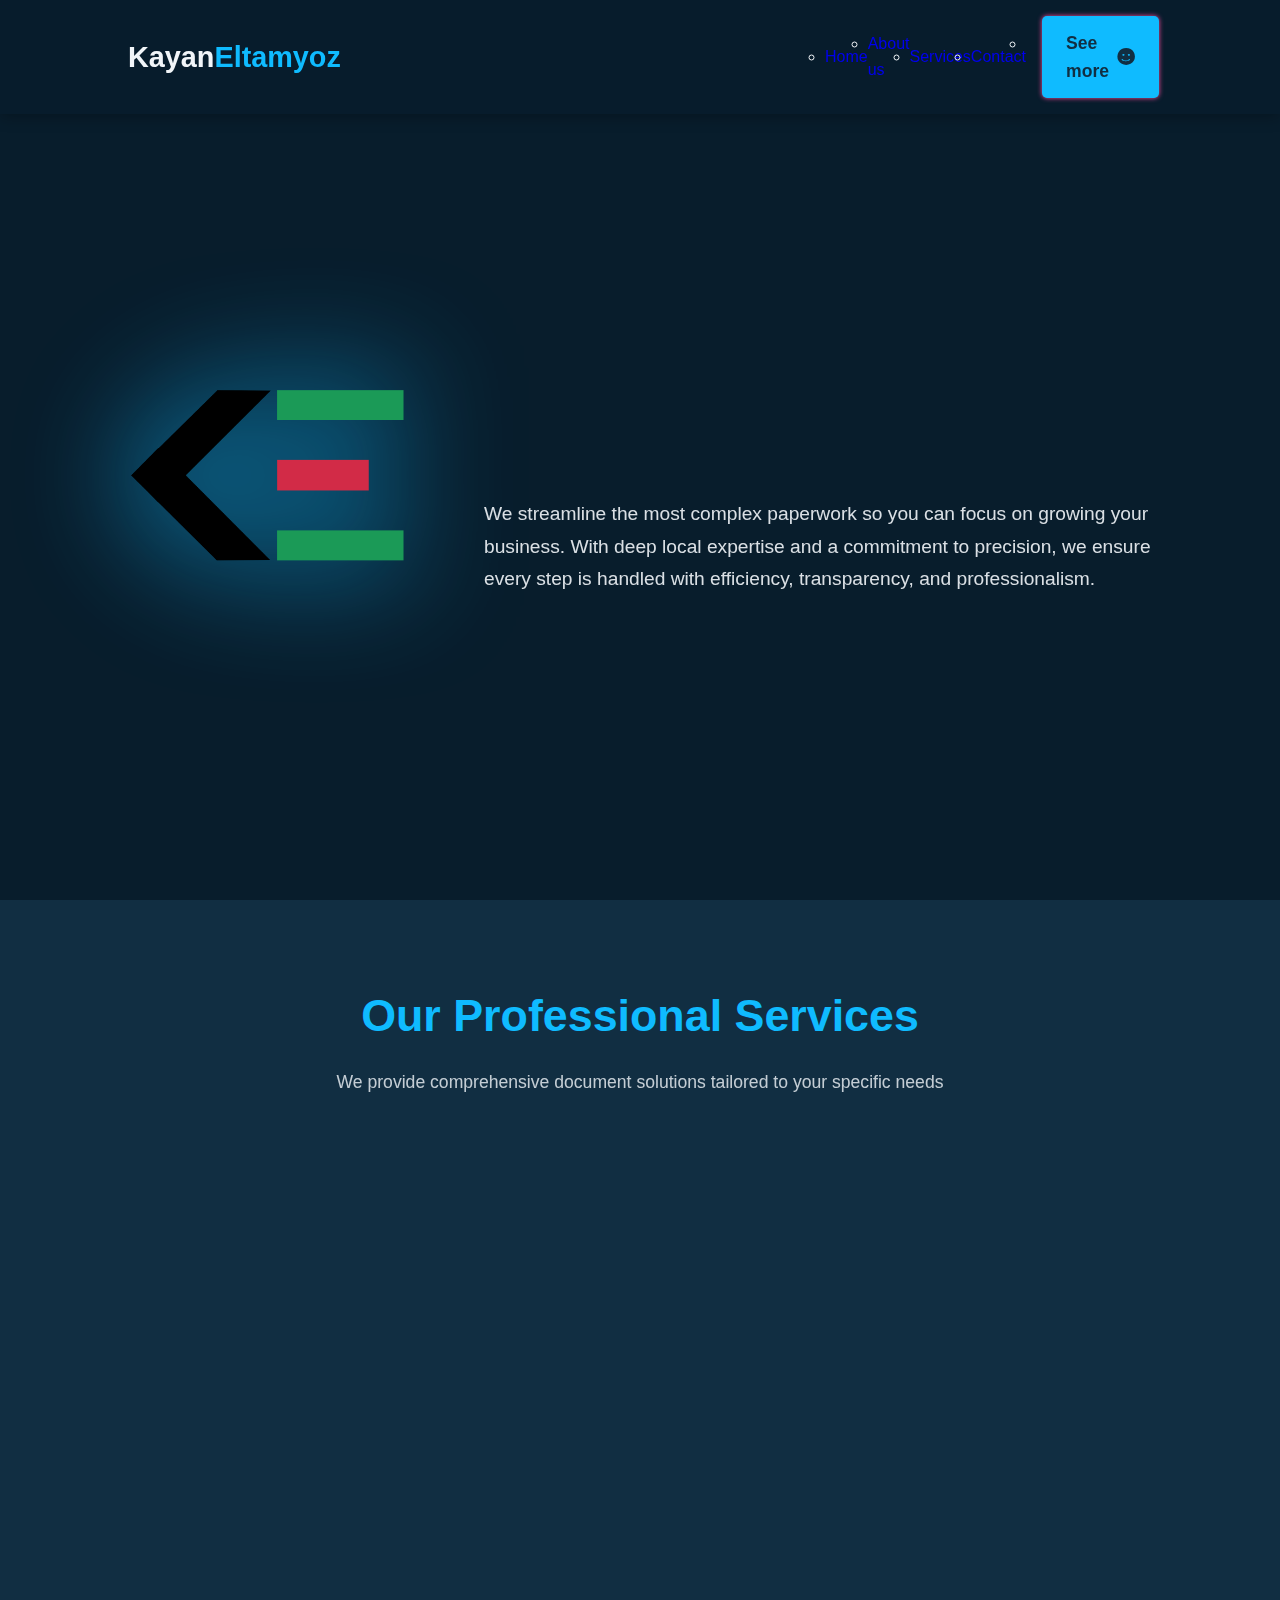
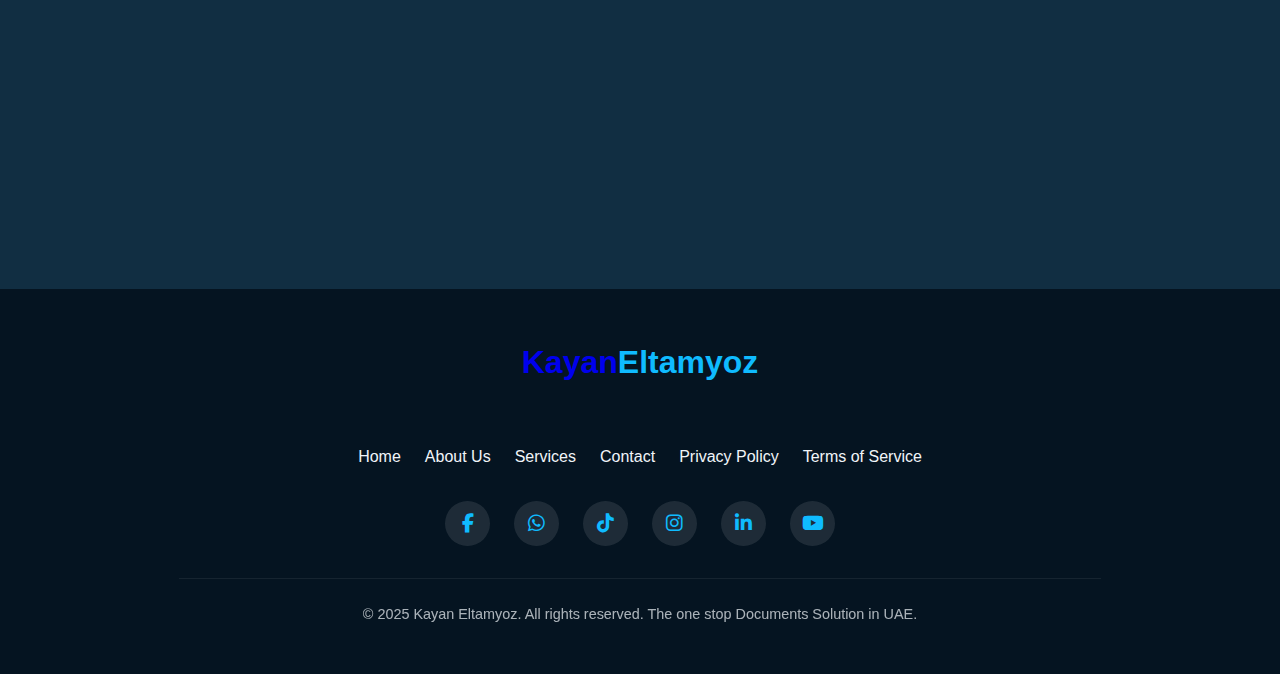
<file: index.html>
<ul>
<!DOCTYPE html>
<html lang="en">
<head>
    <meta charset="UTF-8">
    <meta name="viewport" content="width=device-width, initial-scale=1.0">
    <title>Kayan Eltamyoz - Document Solutions</title>
    <link rel="stylesheet" href="https://cdnjs.cloudflare.com/ajax/libs/font-awesome/6.4.0/css/all.min.css">
    <style>
        /* Variables */
        :root {
            --dark-clr: #081d2c;
            --secondary-dark-clr: #112e42;
            --text-clr: #f1f5f9;
            --global-clr: #0fbbff;
            --btn-clr: #ff499e;
            --transition: all 0.4s ease;
        }

        /* Reset & Base Styles */
        * {
            margin: 0;
            padding: 0;
            box-sizing: border-box;
            text-decoration: none;
            border: none;
            outline: none;
        }

        html {
            scroll-behavior: smooth;
            overflow-x: hidden;
            line-height: calc(1em + 0.5rem);
        }

        body {
            font-family: "Jost", sans-serif;
            background: var(--dark-clr);
            color: var(--text-clr);
            line-height: 1.6;
            overflow-x: hidden;
        }

        /* Mobile-First Approach */
        /* Header & Navigation */
        .header {
            width: 100%;
            background: rgba(8, 29, 44, 0.9);
            backdrop-filter: blur(10px);
            position: fixed;
            top: 0;
            left: 0;
            z-index: 1000;
            padding: 1rem 0;
            box-shadow: 0 2px 15px rgba(0, 0, 0, 0.3);
        }

        .navbar {
            display: flex;
            justify-content: space-between;
            align-items: center;
            padding: 0 5%;
            position: relative;
        }

        .logo {
            font-size: 1.8rem;
            font-weight: 700;
            color: var(--text-clr);
            z-index: 1001;
        }

        .logo span {
            color: var(--global-clr);
        }

        .nav-menu {
            position: fixed;
            top: 0;
            right: -100%;
            width: 80%;
            max-width: 320px;
            height: 100vh;
            background: var(--secondary-dark-clr);
            display: flex;
            flex-direction: column;
            align-items: center;
            justify-content: center;
            transition: var(--transition);
            z-index: 1000;
            padding: 2rem;
            box-shadow: -5px 0 15px rgba(0, 0, 0, 0.3);
        }

        .nav-menu.active {
            right: 0;
        }

        .nav-menu ul {
            display: flex;
            flex-direction: column;
            align-items: center;
            gap: 2rem;
            list-style: none;
            width: 100%;
        }

        .nav-menu ul li a {
            font-size: 1.3rem;
            font-weight: 500;
            color: var(--text-clr);
            position: relative;
            padding: 0.5rem 1rem;
            display: block;
            text-align: center;
            transition: var(--transition);
        }

        .nav-menu ul li a:hover, 
        .nav-menu ul li a.active {
            color: var(--global-clr);
        }

        .nav-menu ul li a::after {
            content: '';
            position: absolute;
            background: var(--global-clr);
            height: 3px;
            width: 0;
            left: 50%;
            bottom: 0;
            transform: translateX(-50%);
            transition: var(--transition);
        }

        .nav-menu ul li a:hover::after,
        .nav-menu ul li a.active::after {
            width: 100%;
        }

        .seebtn {
            display: inline-flex;
            align-items: center;
            justify-content: center;
            gap: 0.5rem;
            font-weight: 600;
            background: var(--global-clr);
            color: var(--secondary-dark-clr);
            padding: 0.8rem 1.5rem;
            border-radius: 5px;
            box-shadow: 0 0 5px var(--btn-clr);
            cursor: pointer;
            transition: var(--transition);
            margin-top: 2rem;
            font-size: 1.1rem;
        }

        .seebtn:hover {
            box-shadow: 0 0 15px var(--btn-clr);
            transform: translateY(-3px);
        }

        .hamburger {
            display: block;
            cursor: pointer;
            z-index: 1001;
        }

        .hamburger .bar {
            display: block;
            width: 25px;
            height: 3px;
            margin: 5px auto;
            background: var(--text-clr);
            transition: var(--transition);
        }

        /* Hero Section */
        .hero-container {
            padding: 7rem 5% 3rem;
            display: flex;
            flex-direction: column;
            align-items: center;
            justify-content: center;
            min-height: 100vh;
            position: relative;
        }

        .hero-image {
            width: 100%;
            max-width: 400px;
            margin-bottom: 2rem;
            animation: float 6s ease-in-out infinite;
        }

        .hero-image img {
            width: 100%;
            height: auto;
            filter: drop-shadow(0 0 60px var(--global-clr));
        }

        .hero-content {
            width: 100%;
            max-width: 700px;
            text-align: center;
        }

        .hero-content h3 {
            font-size: 1.5rem;
            font-weight: 500;
            margin-bottom: 1rem;
            color: var(--global-clr);
        }

        .hero-content h1 {
            font-size: 2.5rem;
            font-weight: 700;
            margin-bottom: 1rem;
            line-height: 1.2;
        }

        .hero-content h1 span {
            color: var(--global-clr);
        }

        .hero-content h2 {
            font-size: 1.8rem;
            font-weight: 600;
            margin: 1.5rem 0;
            min-height: 90px;
            display: flex;
            justify-content: center;
            align-items: center;
        }

        .hero-content p {
            font-size: 1.1rem;
            margin: 1.5rem 0;
            opacity: 0.9;
            line-height: 1.7;
        }

        .social-icons {
            display: flex;
            justify-content: center;
            gap: 1.5rem;
            margin: 1.5rem 0;
        }

        .social-icons a {
            display: inline-flex;
            align-items: center;
            justify-content: center;
            width: 50px;
            height: 50px;
            font-size: 1.5rem;
            background: rgba(15, 187, 255, 0.1);
            color: var(--global-clr);
            border-radius: 50%;
            transition: var(--transition);
        }

        .social-icons a:hover {
            transform: translateY(-5px);
            background: var(--global-clr);
            color: var(--dark-clr);
            box-shadow: 0 0 15px var(--global-clr);
        }

        .hero-btn {
            display: flex;
            flex-wrap: wrap;
            justify-content: center;
            gap: 1.5rem;
            margin-top: 1rem;
        }

        .hero-btn .btn {
            display: inline-flex;
            align-items: center;
            justify-content: center;
            min-width: 160px;
            height: 55px;
            font-size: 1.1rem;
            font-weight: 600;
            padding: 0.8rem 1.5rem;
            color: var(--dark-clr);
            background: var(--global-clr);
            border: 2px solid var(--global-clr);
            border-radius: 5px;
            cursor: pointer;
            overflow: hidden;
            position: relative;
            z-index: 1;
            transition: var(--transition);
        }

        .hero-btn .btn:hover {
            color: var(--global-clr);
            box-shadow: 0 0 15px var(--global-clr);
        }

        .hero-btn .btn:nth-child(2) {
            background: transparent;
            color: var(--global-clr);
        }

        .hero-btn .btn:nth-child(2):hover {
            color: var(--dark-clr);
        }

        .hero-btn .btn::before {
            content: '';
            position: absolute;
            top: 0;
            left: 0;
            width: 0;
            height: 100%;
            background: var(--dark-clr);
            transition: var(--transition);
            z-index: -1;
        }

        .hero-btn .btn:hover::before {
            width: 100%;
        }

        /* Services Section */
        .services {
            padding: 5rem 5%;
            background: var(--secondary-dark-clr);
        }

        .section-title {
            text-align: center;
            margin-bottom: 3rem;
        }

        .section-title h2 {
            font-size: 2.2rem;
            color: var(--global-clr);
            margin-bottom: 1rem;
        }

        .section-title p {
            max-width: 700px;
            margin: 0 auto;
            font-size: 1.1rem;
            opacity: 0.8;
        }

        .services-grid {
            display: grid;
            grid-template-columns: repeat(auto-fit, minmax(300px, 1fr));
            gap: 2rem;
        }

        .service-card {
            background: rgba(255, 255, 255, 0.05);
            border-radius: 15px;
            padding: 2rem;
            text-align: center;
            transition: var(--transition);
            border: 1px solid rgba(15, 187, 255, 0.1);
            backdrop-filter: blur(10px);
        }

        .service-card:hover {
            transform: translateY(-10px);
            border-color: var(--global-clr);
            box-shadow: 0 10px 30px rgba(15, 187, 255, 0.2);
        }

        .service-card i {
            font-size: 3rem;
            color: var(--global-clr);
            margin-bottom: 1.5rem;
        }

        .service-card h3 {
            font-size: 1.5rem;
            margin-bottom: 1rem;
        }

        .service-card p {
            opacity: 0.8;
            margin-bottom: 1.5rem;
        }

        .service-btn {
            display: inline-block;
            padding: 0.6rem 1.5rem;
            background: transparent;
            color: var(--global-clr);
            border: 2px solid var(--global-clr);
            border-radius: 30px;
            font-weight: 600;
            transition: var(--transition);
        }

        .service-btn:hover {
            background: var(--global-clr);
            color: var(--dark-clr);
        }

        /* Footer */
        .footer {
            background: #051421;
            padding: 3rem 5%;
            text-align: center;
        }

        .footer-content {
            max-width: 1200px;
            margin: 0 auto;
        }

        .footer-logo {
            font-size: 2rem;
            font-weight: 700;
            margin-bottom: 1.5rem;
            display: inline-block;
        }

        .footer-logo span {
            color: var(--global-clr);
        }

        .footer-links {
            display: flex;
            justify-content: center;
            flex-wrap: wrap;
            gap: 1.5rem;
            margin: 2rem 0;
        }

        .footer-links a {
            color: var(--text-clr);
            transition: var(--transition);
        }

        .footer-links a:hover {
            color: var(--global-clr);
        }

        .footer-social {
            display: flex;
            justify-content: center;
            gap: 1.5rem;
            margin: 2rem 0;
        }

        .footer-social a {
            display: inline-flex;
            align-items: center;
            justify-content: center;
            width: 45px;
            height: 45px;
            background: rgba(255, 255, 255, 0.1);
            color: var(--global-clr);
            border-radius: 50%;
            font-size: 1.2rem;
            transition: var(--transition);
        }

        .footer-social a:hover {
            background: var(--global-clr);
            color: var(--dark-clr);
            transform: translateY(-5px);
        }

        .copyright {
            margin-top: 2rem;
            padding-top: 1.5rem;
            border-top: 1px solid rgba(255, 255, 255, 0.1);
            font-size: 0.9rem;
            opacity: 0.7;
        }

        /* Animations */
        @keyframes float {
            0%, 100% {
                transform: translateY(0);
            }
            50% {
                transform: translateY(-20px);
            }
        }

        @keyframes slideIn {
            0% {
                opacity: 0;
                transform: translateY(50px);
            }
            100% {
                opacity: 1;
                transform: translateY(0);
            }
        }

        .animated-element {
            animation: slideIn 0.8s ease-out forwards;
            opacity: 0;
        }

        /* Text Animation */
        .animated-text {
            display: inline-block;
            overflow: hidden;
            position: relative;
        }

        .animated-text span {
            display: inline-block;
            opacity: 0;
            transform: translateY(100%);
            animation: slideUp 0.5s cubic-bezier(0.175, 0.885, 0.32, 1.275) forwards;
        }

        @keyframes slideUp {
            to {
                transform: translateY(0);
                opacity: 1;
            }
        }

        .animated-text::after {
            content: '';
            position: absolute;
            bottom: -5px;
            left: 0;
            width: 100%;
            height: 3px;
            background: linear-gradient(90deg, var(--global-clr), var(--btn-clr), var(--global-clr));
            border-radius: 2px;
            transform: scaleX(0);
            transform-origin: left;
            animation: underline 1s ease-in-out forwards;
            animation-delay: 1s;
        }

        @keyframes underline {
            to {
                transform: scaleX(1);
            }
        }

        /* Media Queries for Larger Screens */
        @media (min-width: 768px) {
            /* Navigation */
            .hamburger {
                display: none;
            }

            .nav-menu {
                position: static;
                width: auto;
                height: auto;
                background: transparent;
                flex-direction: row;
                padding: 0;
                box-shadow: none;
            }

            .nav-menu ul {
                flex-direction: row;
                gap: 1.5rem;
            }

            .nav-menu ul li a {
                padding: 0.5rem;
            }

            .seebtn {
                margin-top: 0;
                margin-left: 1rem;
            }

            /* Hero Section */
            .hero-container {
                flex-direction: row;
                padding: 9rem 5% 5rem;
            }

            .hero-image {
                margin-bottom: 0;
                margin-right: 2rem;
                flex: 1;
            }

            .hero-content {
                text-align: left;
                flex: 1;
                padding-left: 2rem;
            }

            .hero-content h2 {
                justify-content: flex-start;
            }

            .social-icons {
                justify-content: flex-start;
            }

            .hero-btn {
                justify-content: flex-start;
            }

            .services-grid {
                grid-template-columns: repeat(auto-fit, minmax(350px, 1fr));
            }
        }

        @media (min-width: 992px) {
            /* Hero Section */
            .hero-container {
                padding: 10rem 5% 5rem;
            }

            .hero-content h3 {
                font-size: 1.8rem;
            }

            .hero-content h1 {
                font-size: 3.5rem;
            }

            .hero-content h2 {
                font-size: 2.2rem;
            }

            .hero-content p {
                font-size: 1.2rem;
            }

            .section-title h2 {
                font-size: 2.8rem;
            }
        }

        @media (min-width: 1200px) {
            .navbar, .hero-container, .services, .footer-content {
                padding-left: 10%;
                padding-right: 10%;
            }
        }

        /* Hamburger Animation */
        .hamburger.active .bar:nth-child(1) {
            transform: translateY(8px) rotate(45deg);
        }

        .hamburger.active .bar:nth-child(2) {
            opacity: 0;
        }

        .hamburger.active .bar:nth-child(3) {
            transform: translateY(-8px) rotate(-45deg);
        }
    </style>
</head>
<body>
    <!-- Header & Navigation -->
    <header class="header">
        <nav class="navbar">
            <a href="#" class="logo">Kayan<span>Eltamyoz</span></a>
            
            <ul class="nav-menu">
                <li><a href="#" class="active">Home</a></li>
                <li><a href="#">About us</a></li>
                <li><a href="#">Services</a></li>
                <li><a href="#">Contact</a></li>
                <li><a href="#" class="seebtn">See more <i class="fa-solid fa-face-smile"></i></a></li>
            </ul>
            
            <div class="hamburger">
                <span class="bar"></span>
                <span class="bar"></span>
                <span class="bar"></span>
            </div>
        </nav>
    </header>

    <!-- Hero Section -->
    <section id="home" class="hero-container">
        <div class="hero-image">
            <img src="/ICONS/New logo PNG.png" alt="Document Solutions">
        </div>
        
        <div class="hero-content">
            <h3 class="animated-element" style="animation-delay: 0.2s">Welcome To</h3>
            <h1 class="animated-element" style="animation-delay: 0.4s">Kayan <span>Eltamyoz</span></h1>
            <h2 class="animated-text animated-element" style="animation-delay: 0.6s">
                <span>T</span><span>h</span><span>e</span> <span>o</span><span>n</span><span>e</span> 
                <span>s</span><span>t</span><span>o</span><span>p</span> <span>D</span><span>o</span><span>c</span><span>u</span><span>m</span><span>e</span><span>n</span><span>t</span><span>s</span> 
                <span>S</span><span>o</span><span>l</span><span>u</span><span>t</span><span>i</span><span>o</span><span>n</span> <span>i</span><span>n</span> <span>U</span><span>A</span><span>E</span>
            </h2>
            <p class="animated-element" style="animation-delay: 0.8s">
                We streamline the most complex paperwork so you can focus on growing your business. 
                With deep local expertise and a commitment to precision, we ensure every step is 
                handled with efficiency, transparency, and professionalism.
            </p>
            
            <div class="social-icons animated-element" style="animation-delay: 1.0s">
                <a href="#"><i class="fa-brands fa-facebook-f"></i></a>
                <a href="#"><i class="fa-brands fa-whatsapp"></i></a>
                <a href="#"><i class="fa-brands fa-tiktok"></i></a>
                <a href="#"><i class="fa-brands fa-instagram"></i></a>
                <a href="#"><i class="fa-brands fa-linkedin"></i></a>
                <a href="#"><i class="fa-brands fa-youtube"></i></a>
            </div>
            
            <div class="hero-btn animated-element" style="animation-delay: 1.2s">
                <a href="#" class="btn">Our Services</a>
                <a href="#" class="btn">Know More</a>
            </div>
        </div>
    </section>

    <!-- Services Section -->
    <section class="services">
        <div class="section-title">
            <h2>Our Professional Services</h2>
            <p>We provide comprehensive document solutions tailored to your specific needs</p>
        </div>
        
        <div class="services-grid">
            <div class="service-card animated-element" style="animation-delay: 0.2s">
                <i class="fas fa-file-contract"></i>
                <h3>Visa Processing</h3>
                <p>Streamlined visa applications and renewals for individuals and businesses.</p>
                <a href="#" class="service-btn">Learn More</a>
            </div>
            
            <div class="service-card animated-element" style="animation-delay: 0.4s">
                <i class="fas fa-building"></i>
                <h3>Company Formation</h3>
                <p>Complete setup for new businesses in UAE with all legal requirements.</p>
                <a href="#" class="service-btn">Learn More</a>
            </div>
            
            <div class="service-card animated-element" style="animation-delay: 0.6s">
                <i class="fas fa-passport"></i>
                <h3>Document Legalization</h3>
                <p>Attestation and legalization services for all official documents.</p>
                <a href="#" class="service-btn">Learn More</a>
            </div>
        </div>
    </section>

    <!-- Footer -->
    <footer class="footer">
        <div class="footer-content">
            <a href="#" class="footer-logo">Kayan<span>Eltamyoz</span></a>
            
            <div class="footer-links">
                <a href="#">Home</a>
                <a href="#">About Us</a>
                <a href="#">Services</a>
                <a href="#">Contact</a>
                <a href="#">Privacy Policy</a>
                <a href="#">Terms of Service</a>
            </div>
            
            <div class="footer-social">
                <a href="#"><i class="fab fa-facebook-f"></i></a>
                <a href="#"><i class="fab fa-whatsapp"></i></a>
                <a href="#"><i class="fab fa-tiktok"></i></a>
                <a href="#"><i class="fab fa-instagram"></i></a>
                <a href="#"><i class="fab fa-linkedin-in"></i></a>
                <a href="#"><i class="fab fa-youtube"></i></a>
            </div>
            
            <div class="copyright">
                &copy; 2025 Kayan Eltamyoz. All rights reserved. The one stop Documents Solution in UAE.
            </div>
        </div>
    </footer>

    <script>
        // Mobile Navigation Toggle
        const hamburger = document.querySelector('.hamburger');
        const navMenu = document.querySelector('.nav-menu');

        hamburger.addEventListener('click', () => {
            hamburger.classList.toggle('active');
            navMenu.classList.toggle('active');
        });

        // Close mobile menu when clicking a link
        document.querySelectorAll('.nav-menu a').forEach(link => {
            link.addEventListener('click', () => {
                hamburger.classList.remove('active');
                navMenu.classList.remove('active');
            });
        });

        // Animation on scroll
        document.addEventListener('DOMContentLoaded', function() {
            const animatedElements = document.querySelectorAll('.animated-element');
            
            const observer = new IntersectionObserver((entries) => {
                entries.forEach(entry => {
                    if (entry.isIntersecting) {
                        const delay = entry.target.style.animationDelay || '0s';
                        entry.target.style.animation = `slideIn 0.8s ease-out ${delay} forwards`;
                        observer.unobserve(entry.target);
                    }
                });
            }, {
                threshold: 0.1
            });

            animatedElements.forEach(element => {
                observer.observe(element);
            });
        });

        // Text animation
        document.querySelectorAll('.animated-text').forEach(textElement => {
            const text = textElement.textContent;
            textElement.innerHTML = '';
            
            text.split('').forEach((char, index) => {
                const span = document.createElement('span');
                span.textContent = char === ' ' ? '&nbsp;' : char;
                span.style.animationDelay = `${index * 0.05}s`;
                textElement.appendChild(span);
            });
        });
    </script>
</body>
</html>
</file>
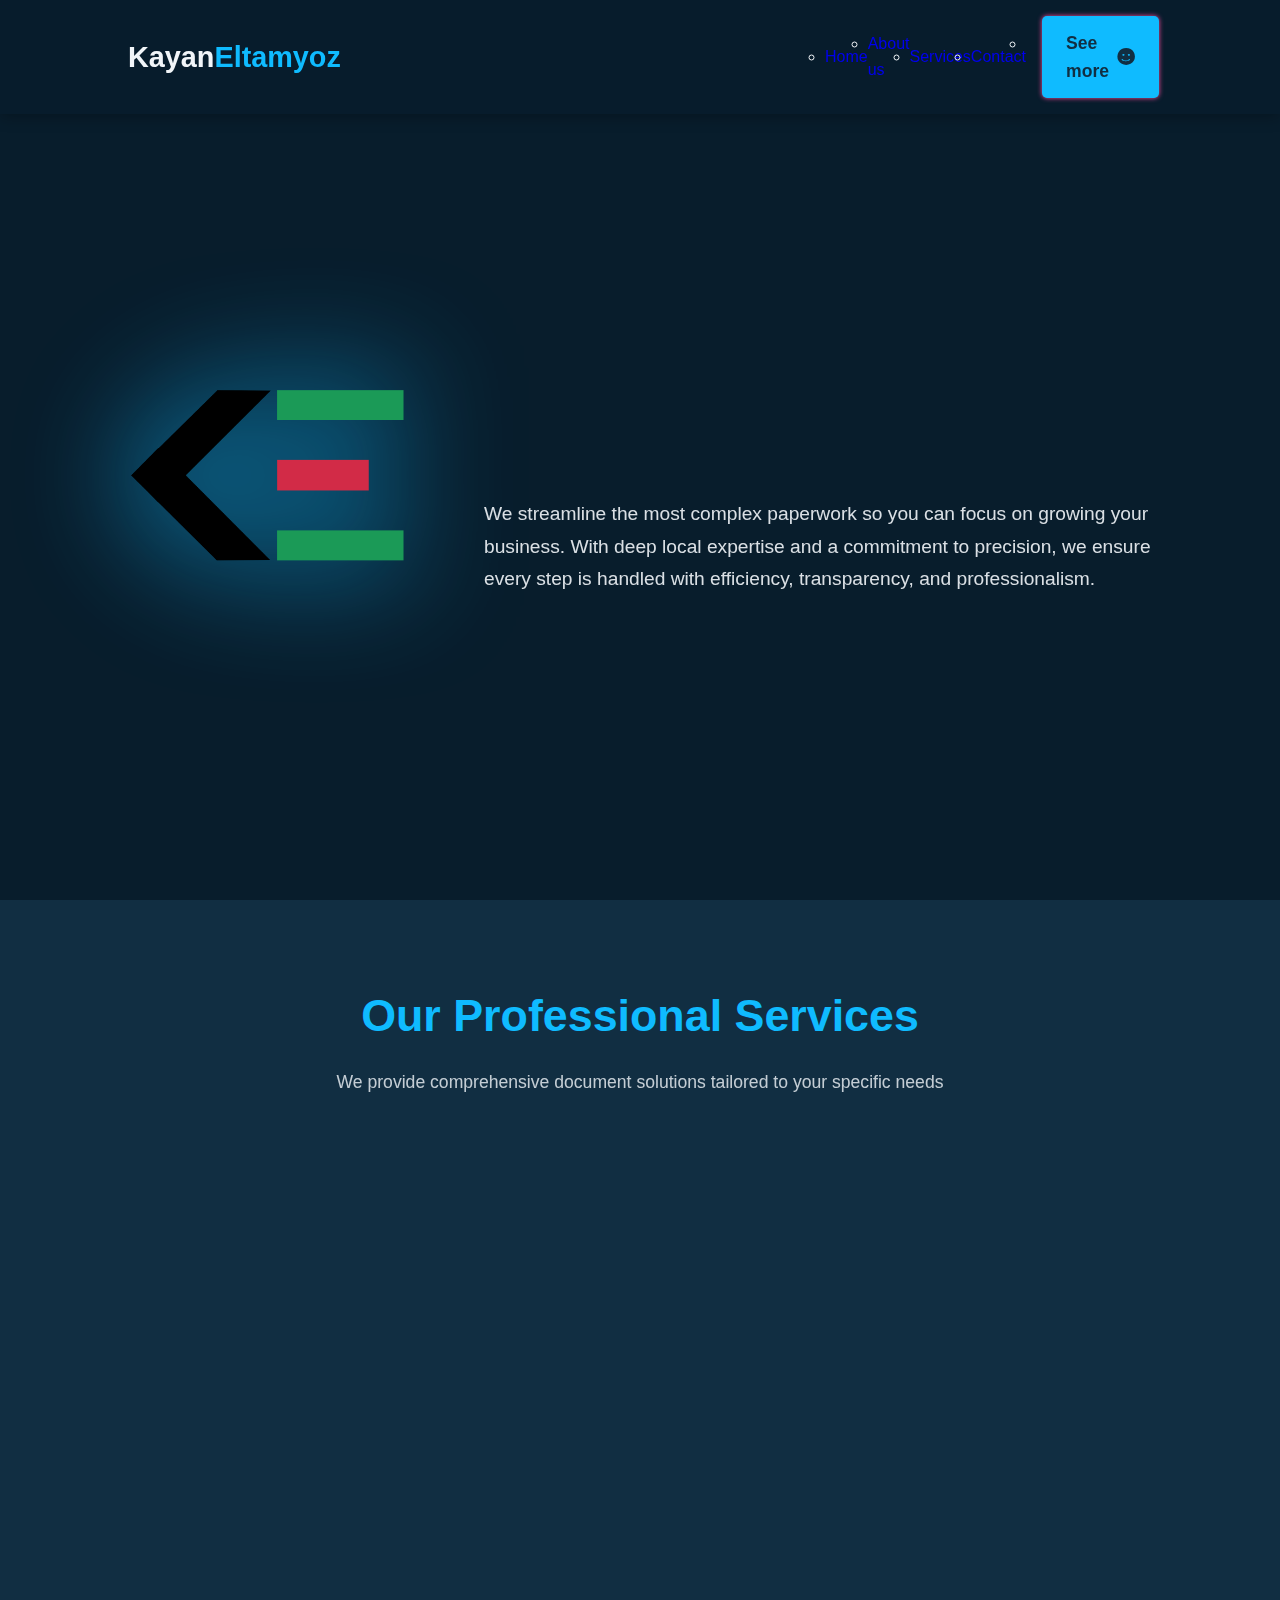
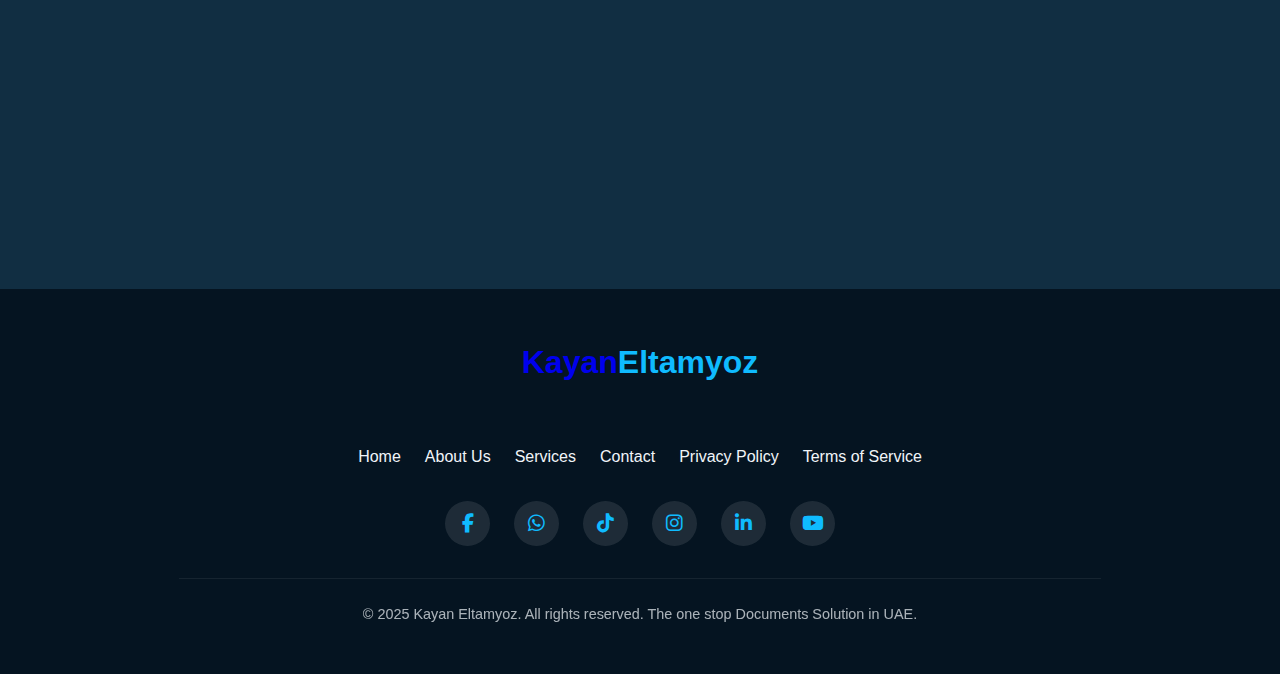
<file: index2.html>
<ul>
<!DOCTYPE html>
<html lang="en">
<head>
    <meta charset="UTF-8">
    <meta name="viewport" content="width=device-width, initial-scale=1.0">
    <title>Kayan Eltamyoz - Document Solutions</title>
    <link rel="stylesheet" href="https://cdnjs.cloudflare.com/ajax/libs/font-awesome/6.4.0/css/all.min.css">
    <style>
        /* Variables */
        :root {
            --dark-clr: #081d2c;
            --secondary-dark-clr: #112e42;
            --text-clr: #f1f5f9;
            --global-clr: #0fbbff;
            --btn-clr: #ff499e;
            --transition: all 0.4s ease;
        }

        /* Reset & Base Styles */
        * {
            margin: 0;
            padding: 0;
            box-sizing: border-box;
            text-decoration: none;
            border: none;
            outline: none;
        }

        html {
            scroll-behavior: smooth;
            overflow-x: hidden;
            line-height: calc(1em + 0.5rem);
        }

        body {
            font-family: "Jost", sans-serif;
            background: var(--dark-clr);
            color: var(--text-clr);
            line-height: 1.6;
            overflow-x: hidden;
        }

        /* Mobile-First Approach */
        /* Header & Navigation */
        .header {
            width: 100%;
            background: rgba(8, 29, 44, 0.9);
            backdrop-filter: blur(10px);
            position: fixed;
            top: 0;
            left: 0;
            z-index: 1000;
            padding: 1rem 0;
            box-shadow: 0 2px 15px rgba(0, 0, 0, 0.3);
        }

        .navbar {
            display: flex;
            justify-content: space-between;
            align-items: center;
            padding: 0 5%;
            position: relative;
        }

        .logo {
            font-size: 1.8rem;
            font-weight: 700;
            color: var(--text-clr);
            z-index: 1001;
        }

        .logo span {
            color: var(--global-clr);
        }

        .nav-menu {
            position: fixed;
            top: 0;
            right: -100%;
            width: 80%;
            max-width: 320px;
            height: 100vh;
            background: var(--secondary-dark-clr);
            display: flex;
            flex-direction: column;
            align-items: center;
            justify-content: center;
            transition: var(--transition);
            z-index: 1000;
            padding: 2rem;
            box-shadow: -5px 0 15px rgba(0, 0, 0, 0.3);
        }

        .nav-menu.active {
            right: 0;
        }

        .nav-menu ul {
            display: flex;
            flex-direction: column;
            align-items: center;
            gap: 2rem;
            list-style: none;
            width: 100%;
        }

        .nav-menu ul li a {
            font-size: 1.3rem;
            font-weight: 500;
            color: var(--text-clr);
            position: relative;
            padding: 0.5rem 1rem;
            display: block;
            text-align: center;
            transition: var(--transition);
        }

        .nav-menu ul li a:hover, 
        .nav-menu ul li a.active {
            color: var(--global-clr);
        }

        .nav-menu ul li a::after {
            content: '';
            position: absolute;
            background: var(--global-clr);
            height: 3px;
            width: 0;
            left: 50%;
            bottom: 0;
            transform: translateX(-50%);
            transition: var(--transition);
        }

        .nav-menu ul li a:hover::after,
        .nav-menu ul li a.active::after {
            width: 100%;
        }

        .seebtn {
            display: inline-flex;
            align-items: center;
            justify-content: center;
            gap: 0.5rem;
            font-weight: 600;
            background: var(--global-clr);
            color: var(--secondary-dark-clr);
            padding: 0.8rem 1.5rem;
            border-radius: 5px;
            box-shadow: 0 0 5px var(--btn-clr);
            cursor: pointer;
            transition: var(--transition);
            margin-top: 2rem;
            font-size: 1.1rem;
        }

        .seebtn:hover {
            box-shadow: 0 0 15px var(--btn-clr);
            transform: translateY(-3px);
        }

        .hamburger {
            display: block;
            cursor: pointer;
            z-index: 1001;
        }

        .hamburger .bar {
            display: block;
            width: 25px;
            height: 3px;
            margin: 5px auto;
            background: var(--text-clr);
            transition: var(--transition);
        }

        /* Hero Section */
        .hero-container {
            padding: 7rem 5% 3rem;
            display: flex;
            flex-direction: column;
            align-items: center;
            justify-content: center;
            min-height: 100vh;
            position: relative;
        }

        .hero-image {
            width: 100%;
            max-width: 400px;
            margin-bottom: 2rem;
            animation: float 6s ease-in-out infinite;
        }

        .hero-image img {
            width: 100%;
            height: auto;
            filter: drop-shadow(0 0 60px var(--global-clr));
        }

        .hero-content {
            width: 100%;
            max-width: 700px;
            text-align: center;
        }

        .hero-content h3 {
            font-size: 1.5rem;
            font-weight: 500;
            margin-bottom: 1rem;
            color: var(--global-clr);
        }

        .hero-content h1 {
            font-size: 2.5rem;
            font-weight: 700;
            margin-bottom: 1rem;
            line-height: 1.2;
        }

        .hero-content h1 span {
            color: var(--global-clr);
        }

        .hero-content h2 {
            font-size: 1.8rem;
            font-weight: 600;
            margin: 1.5rem 0;
            min-height: 90px;
            display: flex;
            justify-content: center;
            align-items: center;
        }

        .hero-content p {
            font-size: 1.1rem;
            margin: 1.5rem 0;
            opacity: 0.9;
            line-height: 1.7;
        }

        .social-icons {
            display: flex;
            justify-content: center;
            gap: 1.5rem;
            margin: 1.5rem 0;
        }

        .social-icons a {
            display: inline-flex;
            align-items: center;
            justify-content: center;
            width: 50px;
            height: 50px;
            font-size: 1.5rem;
            background: rgba(15, 187, 255, 0.1);
            color: var(--global-clr);
            border-radius: 50%;
            transition: var(--transition);
        }

        .social-icons a:hover {
            transform: translateY(-5px);
            background: var(--global-clr);
            color: var(--dark-clr);
            box-shadow: 0 0 15px var(--global-clr);
        }

        .hero-btn {
            display: flex;
            flex-wrap: wrap;
            justify-content: center;
            gap: 1.5rem;
            margin-top: 1rem;
        }

        .hero-btn .btn {
            display: inline-flex;
            align-items: center;
            justify-content: center;
            min-width: 160px;
            height: 55px;
            font-size: 1.1rem;
            font-weight: 600;
            padding: 0.8rem 1.5rem;
            color: var(--dark-clr);
            background: var(--global-clr);
            border: 2px solid var(--global-clr);
            border-radius: 5px;
            cursor: pointer;
            overflow: hidden;
            position: relative;
            z-index: 1;
            transition: var(--transition);
        }

        .hero-btn .btn:hover {
            color: var(--global-clr);
            box-shadow: 0 0 15px var(--global-clr);
        }

        .hero-btn .btn:nth-child(2) {
            background: transparent;
            color: var(--global-clr);
        }

        .hero-btn .btn:nth-child(2):hover {
            color: var(--dark-clr);
        }

        .hero-btn .btn::before {
            content: '';
            position: absolute;
            top: 0;
            left: 0;
            width: 0;
            height: 100%;
            background: var(--dark-clr);
            transition: var(--transition);
            z-index: -1;
        }

        .hero-btn .btn:hover::before {
            width: 100%;
        }

        /* Services Section */
        .services {
            padding: 5rem 5%;
            background: var(--secondary-dark-clr);
        }

        .section-title {
            text-align: center;
            margin-bottom: 3rem;
        }

        .section-title h2 {
            font-size: 2.2rem;
            color: var(--global-clr);
            margin-bottom: 1rem;
        }

        .section-title p {
            max-width: 700px;
            margin: 0 auto;
            font-size: 1.1rem;
            opacity: 0.8;
        }

        .services-grid {
            display: grid;
            grid-template-columns: repeat(auto-fit, minmax(300px, 1fr));
            gap: 2rem;
        }

        .service-card {
            background: rgba(255, 255, 255, 0.05);
            border-radius: 15px;
            padding: 2rem;
            text-align: center;
            transition: var(--transition);
            border: 1px solid rgba(15, 187, 255, 0.1);
            backdrop-filter: blur(10px);
        }

        .service-card:hover {
            transform: translateY(-10px);
            border-color: var(--global-clr);
            box-shadow: 0 10px 30px rgba(15, 187, 255, 0.2);
        }

        .service-card i {
            font-size: 3rem;
            color: var(--global-clr);
            margin-bottom: 1.5rem;
        }

        .service-card h3 {
            font-size: 1.5rem;
            margin-bottom: 1rem;
        }

        .service-card p {
            opacity: 0.8;
            margin-bottom: 1.5rem;
        }

        .service-btn {
            display: inline-block;
            padding: 0.6rem 1.5rem;
            background: transparent;
            color: var(--global-clr);
            border: 2px solid var(--global-clr);
            border-radius: 30px;
            font-weight: 600;
            transition: var(--transition);
        }

        .service-btn:hover {
            background: var(--global-clr);
            color: var(--dark-clr);
        }

        /* Footer */
        .footer {
            background: #051421;
            padding: 3rem 5%;
            text-align: center;
        }

        .footer-content {
            max-width: 1200px;
            margin: 0 auto;
        }

        .footer-logo {
            font-size: 2rem;
            font-weight: 700;
            margin-bottom: 1.5rem;
            display: inline-block;
        }

        .footer-logo span {
            color: var(--global-clr);
        }

        .footer-links {
            display: flex;
            justify-content: center;
            flex-wrap: wrap;
            gap: 1.5rem;
            margin: 2rem 0;
        }

        .footer-links a {
            color: var(--text-clr);
            transition: var(--transition);
        }

        .footer-links a:hover {
            color: var(--global-clr);
        }

        .footer-social {
            display: flex;
            justify-content: center;
            gap: 1.5rem;
            margin: 2rem 0;
        }

        .footer-social a {
            display: inline-flex;
            align-items: center;
            justify-content: center;
            width: 45px;
            height: 45px;
            background: rgba(255, 255, 255, 0.1);
            color: var(--global-clr);
            border-radius: 50%;
            font-size: 1.2rem;
            transition: var(--transition);
        }

        .footer-social a:hover {
            background: var(--global-clr);
            color: var(--dark-clr);
            transform: translateY(-5px);
        }

        .copyright {
            margin-top: 2rem;
            padding-top: 1.5rem;
            border-top: 1px solid rgba(255, 255, 255, 0.1);
            font-size: 0.9rem;
            opacity: 0.7;
        }

        /* Animations */
        @keyframes float {
            0%, 100% {
                transform: translateY(0);
            }
            50% {
                transform: translateY(-20px);
            }
        }

        @keyframes slideIn {
            0% {
                opacity: 0;
                transform: translateY(50px);
            }
            100% {
                opacity: 1;
                transform: translateY(0);
            }
        }

        .animated-element {
            animation: slideIn 0.8s ease-out forwards;
            opacity: 0;
        }

        /* Text Animation */
        .animated-text {
            display: inline-block;
            overflow: hidden;
            position: relative;
        }

        .animated-text span {
            display: inline-block;
            opacity: 0;
            transform: translateY(100%);
            animation: slideUp 0.5s cubic-bezier(0.175, 0.885, 0.32, 1.275) forwards;
        }

        @keyframes slideUp {
            to {
                transform: translateY(0);
                opacity: 1;
            }
        }

        .animated-text::after {
            content: '';
            position: absolute;
            bottom: -5px;
            left: 0;
            width: 100%;
            height: 3px;
            background: linear-gradient(90deg, var(--global-clr), var(--btn-clr), var(--global-clr));
            border-radius: 2px;
            transform: scaleX(0);
            transform-origin: left;
            animation: underline 1s ease-in-out forwards;
            animation-delay: 1s;
        }

        @keyframes underline {
            to {
                transform: scaleX(1);
            }
        }

        /* Media Queries for Larger Screens */
        @media (min-width: 768px) {
            /* Navigation */
            .hamburger {
                display: none;
            }

            .nav-menu {
                position: static;
                width: auto;
                height: auto;
                background: transparent;
                flex-direction: row;
                padding: 0;
                box-shadow: none;
            }

            .nav-menu ul {
                flex-direction: row;
                gap: 1.5rem;
            }

            .nav-menu ul li a {
                padding: 0.5rem;
            }

            .seebtn {
                margin-top: 0;
                margin-left: 1rem;
            }

            /* Hero Section */
            .hero-container {
                flex-direction: row;
                padding: 9rem 5% 5rem;
            }

            .hero-image {
                margin-bottom: 0;
                margin-right: 2rem;
                flex: 1;
            }

            .hero-content {
                text-align: left;
                flex: 1;
                padding-left: 2rem;
            }

            .hero-content h2 {
                justify-content: flex-start;
            }

            .social-icons {
                justify-content: flex-start;
            }

            .hero-btn {
                justify-content: flex-start;
            }

            .services-grid {
                grid-template-columns: repeat(auto-fit, minmax(350px, 1fr));
            }
        }

        @media (min-width: 992px) {
            /* Hero Section */
            .hero-container {
                padding: 10rem 5% 5rem;
            }

            .hero-content h3 {
                font-size: 1.8rem;
            }

            .hero-content h1 {
                font-size: 3.5rem;
            }

            .hero-content h2 {
                font-size: 2.2rem;
            }

            .hero-content p {
                font-size: 1.2rem;
            }

            .section-title h2 {
                font-size: 2.8rem;
            }
        }

        @media (min-width: 1200px) {
            .navbar, .hero-container, .services, .footer-content {
                padding-left: 10%;
                padding-right: 10%;
            }
        }

        /* Hamburger Animation */
        .hamburger.active .bar:nth-child(1) {
            transform: translateY(8px) rotate(45deg);
        }

        .hamburger.active .bar:nth-child(2) {
            opacity: 0;
        }

        .hamburger.active .bar:nth-child(3) {
            transform: translateY(-8px) rotate(-45deg);
        }
    </style>
</head>
<body>
    <!-- Header & Navigation -->
    <header class="header">
        <nav class="navbar">
            <a href="#" class="logo">Kayan<span>Eltamyoz</span></a>
            
            <ul class="nav-menu">
                <li><a href="#" class="active">Home</a></li>
                <li><a href="#">About us</a></li>
                <li><a href="#">Services</a></li>
                <li><a href="#">Contact</a></li>
                <li><a href="#" class="seebtn">See more <i class="fa-solid fa-face-smile"></i></a></li>
            </ul>
            
            <div class="hamburger">
                <span class="bar"></span>
                <span class="bar"></span>
                <span class="bar"></span>
            </div>
        </nav>
    </header>

    <!-- Hero Section -->
    <section id="home" class="hero-container">
        <div class="hero-image">
            <img src="/ICONS/New logo PNG.png" alt="Document Solutions">
        </div>
        
        <div class="hero-content">
            <h3 class="animated-element" style="animation-delay: 0.2s">Welcome To</h3>
            <h1 class="animated-element" style="animation-delay: 0.4s">Kayan <span>Eltamyoz</span></h1>
            <h2 class="animated-text animated-element" style="animation-delay: 0.6s">
                <span>T</span><span>h</span><span>e</span> <span>o</span><span>n</span><span>e</span> 
                <span>s</span><span>t</span><span>o</span><span>p</span> <span>D</span><span>o</span><span>c</span><span>u</span><span>m</span><span>e</span><span>n</span><span>t</span><span>s</span> 
                <span>S</span><span>o</span><span>l</span><span>u</span><span>t</span><span>i</span><span>o</span><span>n</span> <span>i</span><span>n</span> <span>U</span><span>A</span><span>E</span>
            </h2>
            <p class="animated-element" style="animation-delay: 0.8s">
                We streamline the most complex paperwork so you can focus on growing your business. 
                With deep local expertise and a commitment to precision, we ensure every step is 
                handled with efficiency, transparency, and professionalism.
            </p>
            
            <div class="social-icons animated-element" style="animation-delay: 1.0s">
                <a href="#"><i class="fa-brands fa-facebook-f"></i></a>
                <a href="#"><i class="fa-brands fa-whatsapp"></i></a>
                <a href="#"><i class="fa-brands fa-tiktok"></i></a>
                <a href="#"><i class="fa-brands fa-instagram"></i></a>
                <a href="#"><i class="fa-brands fa-linkedin"></i></a>
                <a href="#"><i class="fa-brands fa-youtube"></i></a>
            </div>
            
            <div class="hero-btn animated-element" style="animation-delay: 1.2s">
                <a href="#" class="btn">Our Services</a>
                <a href="#" class="btn">Know More</a>
            </div>
        </div>
    </section>

    <!-- Services Section -->
    <section class="services">
        <div class="section-title">
            <h2>Our Professional Services</h2>
            <p>We provide comprehensive document solutions tailored to your specific needs</p>
        </div>
        
        <div class="services-grid">
            <div class="service-card animated-element" style="animation-delay: 0.2s">
                <i class="fas fa-file-contract"></i>
                <h3>Visa Processing</h3>
                <p>Streamlined visa applications and renewals for individuals and businesses.</p>
                <a href="#" class="service-btn">Learn More</a>
            </div>
            
            <div class="service-card animated-element" style="animation-delay: 0.4s">
                <i class="fas fa-building"></i>
                <h3>Company Formation</h3>
                <p>Complete setup for new businesses in UAE with all legal requirements.</p>
                <a href="#" class="service-btn">Learn More</a>
            </div>
            
            <div class="service-card animated-element" style="animation-delay: 0.6s">
                <i class="fas fa-passport"></i>
                <h3>Document Legalization</h3>
                <p>Attestation and legalization services for all official documents.</p>
                <a href="#" class="service-btn">Learn More</a>
            </div>
        </div>
    </section>

    <!-- Footer -->
    <footer class="footer">
        <div class="footer-content">
            <a href="#" class="footer-logo">Kayan<span>Eltamyoz</span></a>
            
            <div class="footer-links">
                <a href="#">Home</a>
                <a href="#">About Us</a>
                <a href="#">Services</a>
                <a href="#">Contact</a>
                <a href="#">Privacy Policy</a>
                <a href="#">Terms of Service</a>
            </div>
            
            <div class="footer-social">
                <a href="#"><i class="fab fa-facebook-f"></i></a>
                <a href="#"><i class="fab fa-whatsapp"></i></a>
                <a href="#"><i class="fab fa-tiktok"></i></a>
                <a href="#"><i class="fab fa-instagram"></i></a>
                <a href="#"><i class="fab fa-linkedin-in"></i></a>
                <a href="#"><i class="fab fa-youtube"></i></a>
            </div>
            
            <div class="copyright">
                &copy; 2025 Kayan Eltamyoz. All rights reserved. The one stop Documents Solution in UAE.
            </div>
        </div>
    </footer>

    <script>
        // Mobile Navigation Toggle
        const hamburger = document.querySelector('.hamburger');
        const navMenu = document.querySelector('.nav-menu');

        hamburger.addEventListener('click', () => {
            hamburger.classList.toggle('active');
            navMenu.classList.toggle('active');
        });

        // Close mobile menu when clicking a link
        document.querySelectorAll('.nav-menu a').forEach(link => {
            link.addEventListener('click', () => {
                hamburger.classList.remove('active');
                navMenu.classList.remove('active');
            });
        });

        // Animation on scroll
        document.addEventListener('DOMContentLoaded', function() {
            const animatedElements = document.querySelectorAll('.animated-element');
            
            const observer = new IntersectionObserver((entries) => {
                entries.forEach(entry => {
                    if (entry.isIntersecting) {
                        const delay = entry.target.style.animationDelay || '0s';
                        entry.target.style.animation = `slideIn 0.8s ease-out ${delay} forwards`;
                        observer.unobserve(entry.target);
                    }
                });
            }, {
                threshold: 0.1
            });

            animatedElements.forEach(element => {
                observer.observe(element);
            });
        });

        // Text animation
        document.querySelectorAll('.animated-text').forEach(textElement => {
            const text = textElement.textContent;
            textElement.innerHTML = '';
            
            text.split('').forEach((char, index) => {
                const span = document.createElement('span');
                span.textContent = char === ' ' ? '&nbsp;' : char;
                span.style.animationDelay = `${index * 0.05}s`;
                textElement.appendChild(span);
            });
        });
    </script>
</body>
</html>
</file>
